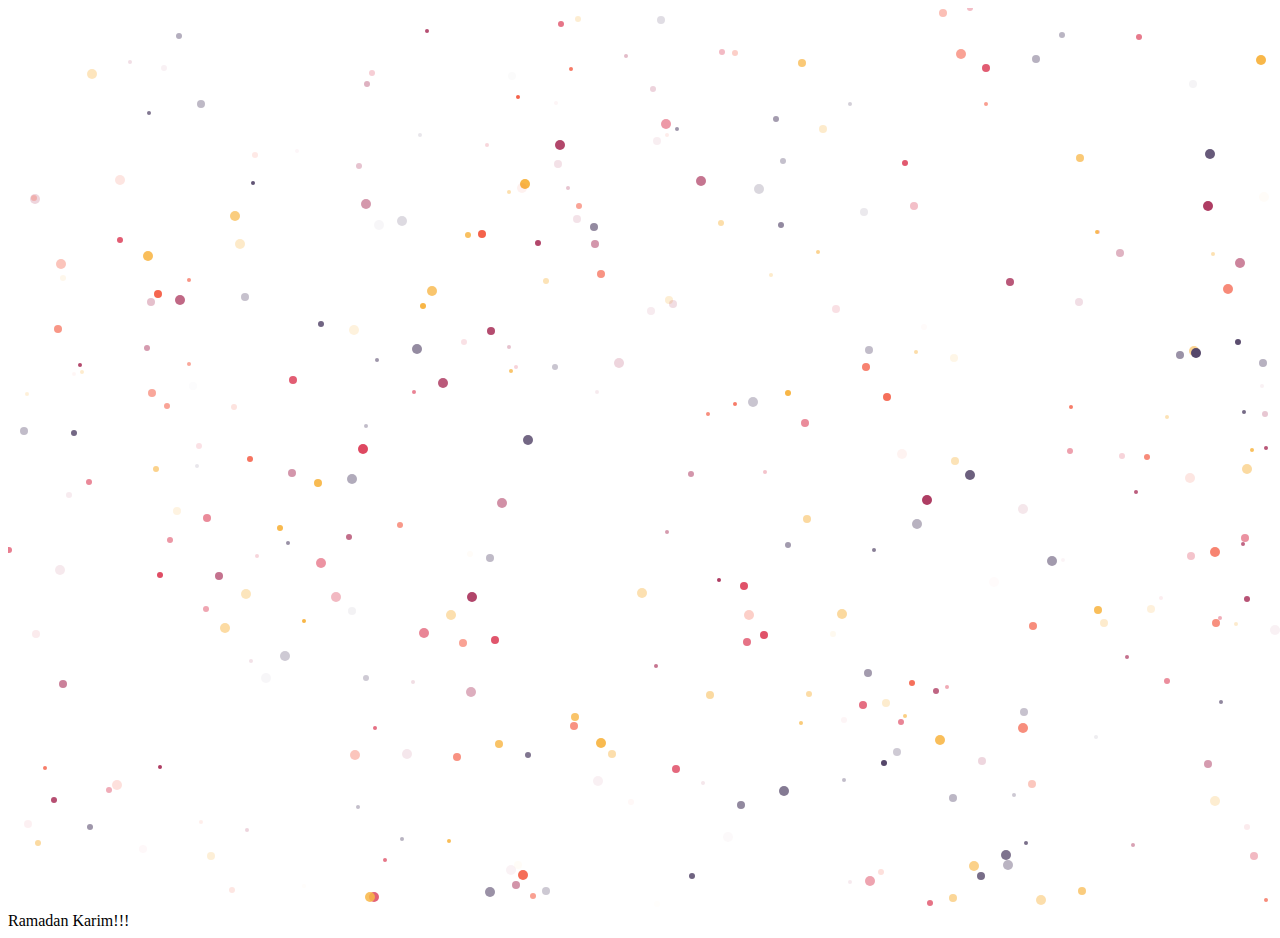
<file: index.html>
<!DOCTYPE html>
<html lang="en" >

<head>
  <meta charset="UTF-8">
  <title>Project Time Count Down</title>
  <meta name="viewport" content="width=960">
<meta name="apple-mobile-web-app-capable" content="yes">
<meta name="apple-mobile-web-app-status-bar-style" content="black">
  
  <link rel='stylesheet' href='https://peter.build/newyears/css/style.css'>
<link rel='stylesheet' href='https://peter.build/newyears/css/flipclock.css'>
<link rel='stylesheet' href='https://peter.build/newyears/css/animate.css'>
<link rel='stylesheet' href='https://fonts.googleapis.com/css?family=Great+Vibes'>

      <link rel="stylesheet" href="css/style.css">

  
</head>

<body>

	<div class="wrapper">
		  <div class="clock animated flipInX"></div>
	</div>
	<canvas id="confetti"></canvas>
	<div class="message">Ramadan Karim!!!</div>
	<div class="stars"></div>
	<div class="twinkling"></div>
	<div class="clouds"></div>

	<audio class="happy_mp3 hide" preload="none" id="happy_mp3">
		  <source src="https://peter.build/newyears/audio/happy-new-year.m4a" type="audio/m4a">
		  <source src="https://peter.build/newyears/audio/happy-new-year.ogg" type="audio/ogg" />
	</audio>

	<audio class="countdown_mp3 hide" preload="none" id="countdown_mp3">
		  <source src="https://peter.build/newyears/audio/countdown.m4a" type="audio/m4a">
		  <source src="https://peter.build/newyears/audio/countdown.ogg" type="audio/ogg" />
	</audio>
	<script src='https://code.jquery.com/jquery-1.11.2.min.js'></script>
	<script src='https://peter.build/newyears/js/flipclock.js'></script>
	<!-- <script src='https://peter.build/newyears/js/newyear.js?v1.01'></script> -->
	<script  src="js/index.js"></script>

</body>

</html>
</file>
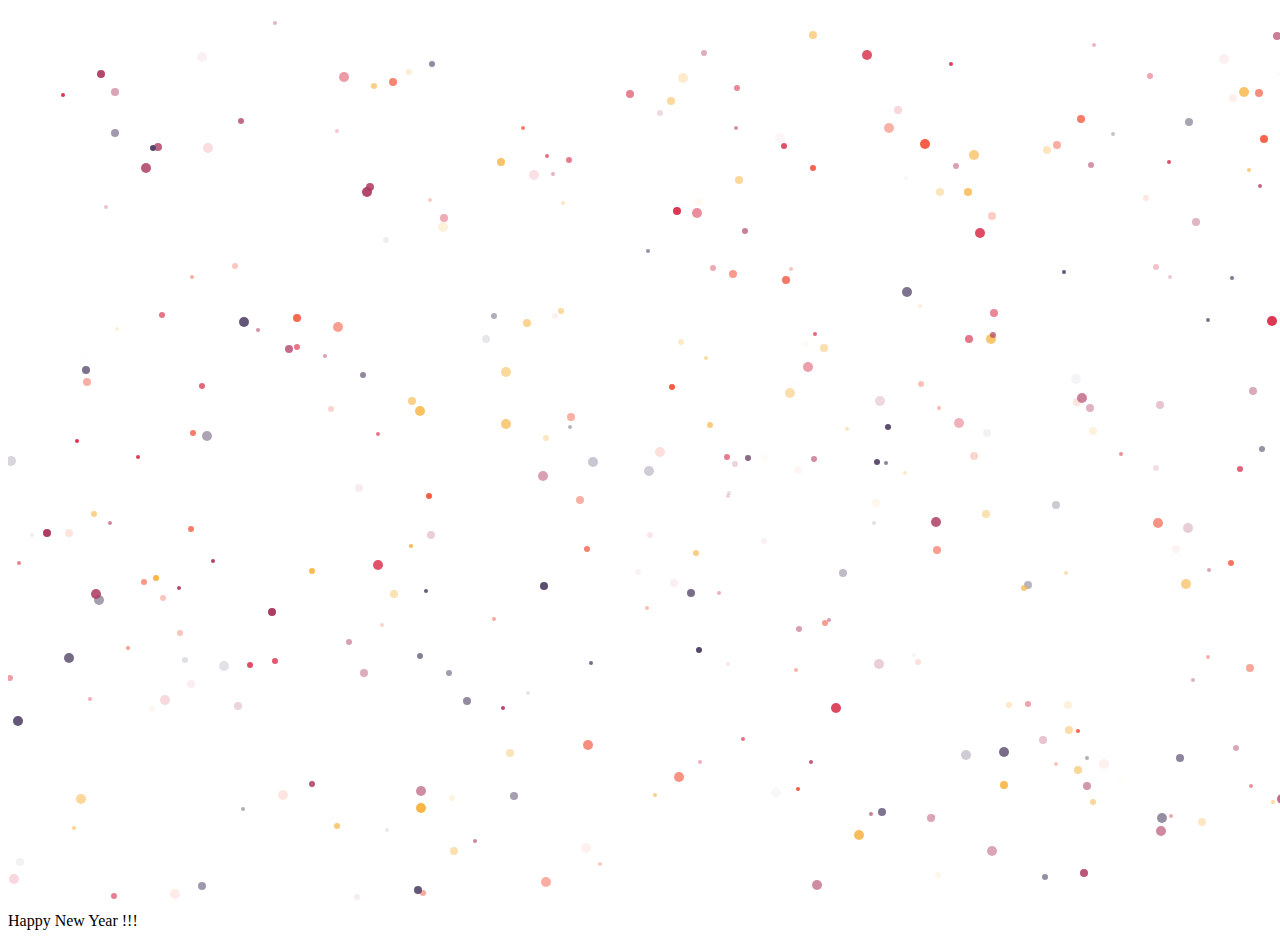
<file: countDown/index.html>
<!DOCTYPE html>
<html lang="en" >

<head>
  <meta charset="UTF-8">
  <title>Project Time Count Down</title>
  <meta name="viewport" content="width=960">
<meta name="apple-mobile-web-app-capable" content="yes">
<meta name="apple-mobile-web-app-status-bar-style" content="black">
  
  <link rel='stylesheet' href='https://peter.build/newyears/css/style.css'>
<link rel='stylesheet' href='https://peter.build/newyears/css/flipclock.css'>
<link rel='stylesheet' href='https://peter.build/newyears/css/animate.css'>
<link rel='stylesheet' href='https://fonts.googleapis.com/css?family=Great+Vibes'>

      <link rel="stylesheet" href="css/style.css">

  
</head>

<body>

	<div class="wrapper">
		  <div class="clock animated flipInX"></div>
	</div>
	<canvas id="confetti"></canvas>
	<div class="message">Happy New Year !!!</div>
	<div class="stars"></div>
	<div class="twinkling"></div>
	<div class="clouds"></div>

	<audio class="happy_mp3 hide" preload="none" id="happy_mp3">
		  <source src="https://peter.build/newyears/audio/happy-new-year.m4a" type="audio/m4a">
		  <source src="https://peter.build/newyears/audio/happy-new-year.ogg" type="audio/ogg" />
	</audio>

	<audio class="countdown_mp3 hide" preload="none" id="countdown_mp3">
		  <source src="https://peter.build/newyears/audio/countdown.m4a" type="audio/m4a">
		  <source src="https://peter.build/newyears/audio/countdown.ogg" type="audio/ogg" />
	</audio>
	<script src='https://code.jquery.com/jquery-1.11.2.min.js'></script>
	<script src='https://peter.build/newyears/js/flipclock.js'></script>
	<!-- <script src='https://peter.build/newyears/js/newyear.js?v1.01'></script> -->
	<script  src="js/index.js"></script>

</body>

</html>
</file>
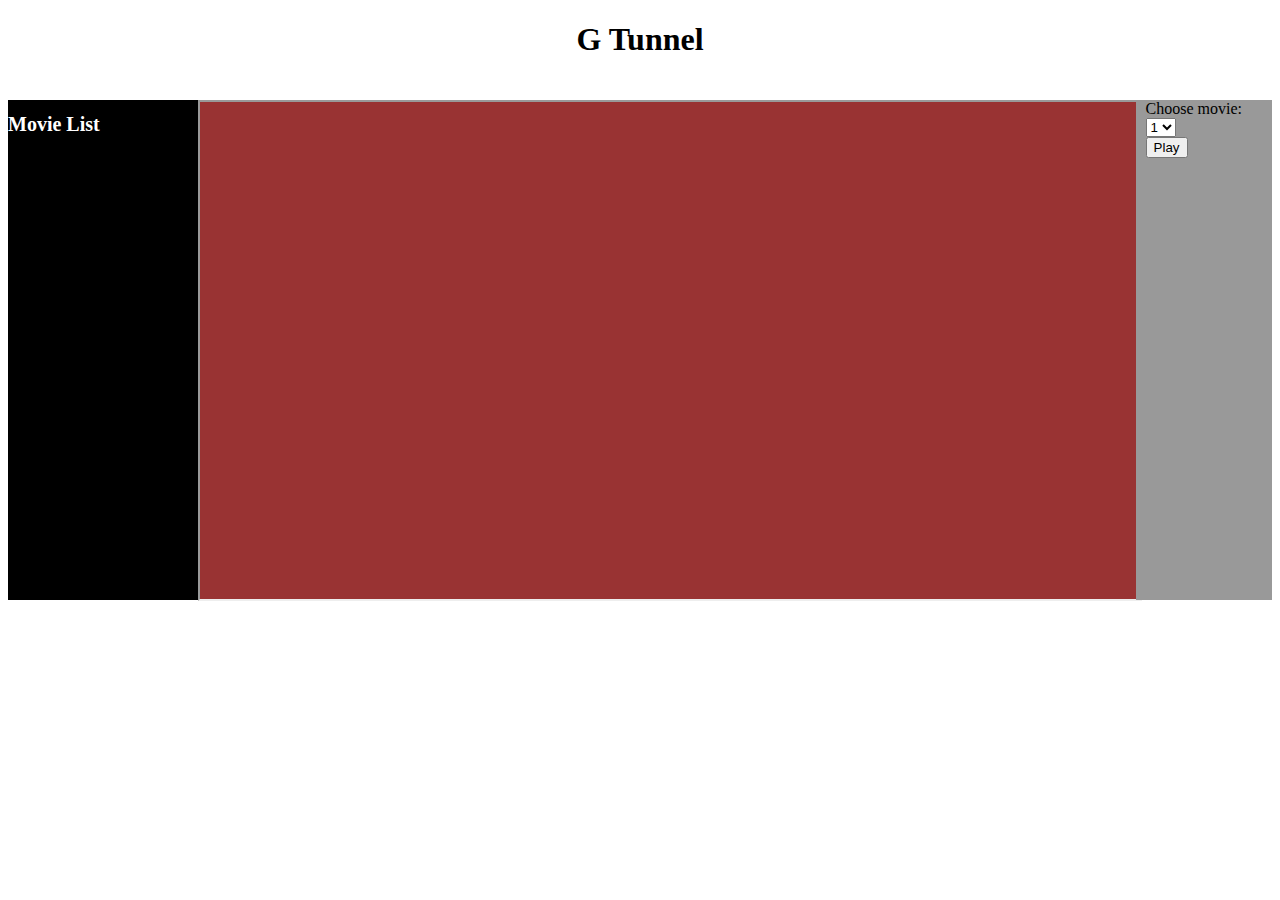
<file: gdrive/index.html>
<!DOCTYPE html>
<html>
<head>
	<title>Untitled</title>
	<link rel="stylesheet" type="text/css" href="lib/css/style.css">
	<script src="lib/js/jquery.min.js"></script>
</head>

<body>

	<div class="center">
			<h1 id="title"></h1>
<!-- 			<marquee attribute_name = "attribute_value"....more attributes>
			   One or more lines or text message or image
			</marquee> -->
	</div>
	
	<div class="container">

		<div class="column-left">
			<h1 id="title2">Movie List</h1>
			<div id="movie_overview">
				
			</div>
		</div>

		<div class="column-center">
			<iframe id="gdrive_frame" src="" allow="fullscreen"></iframe>
		</div>

		<div class="column-right">
			<label>Choose movie:</label>
			<select id="choose_movie"></select>
			<br>
			<button id="play_movie">Play</button>
		
		</div>
	</div>
</body>

<script src="lib/js/main.js"></script>

</html>
</file>
<file: css/style.css>
/* See Setting for included CSS */

/* 

README: 
---
In a hurry? Click Countdown 5 times to see final animation.  There is an audible 10 second countdown too, but you'll just have to trust me on that one ;) 

Audio does not work on iOS Safari.

*/
</file>
<file: countDown/css/style.css>
/* See Setting for included CSS */

/* 

README: 
---
In a hurry? Click Countdown 5 times to see final animation.  There is an audible 10 second countdown too, but you'll just have to trust me on that one ;) 

Audio does not work on iOS Safari.

*/
</file>
<file: gdrive/lib/css/style.css>
.center
{
	width: 100%;
	margin: auto;
	/*border: 2px solid black;*/
	text-align: center;
	padding-bottom: 20px;
}

#gdrive_frame{
	width : 940px;
	height: 497px;
}

#g1{
    width : 200px;
    height: 100px;
}

.container {
    position: relative;
    width: 100%;
}
.container div {
    height: 500px;
}

.column-left {
    width: 15%;
    left: 0;
    /*background: #00F;*/
    color : white;
    background: #000;
    font-size: 10px;
    position: absolute;
}

.column-center {
    width: 75%;
    background: #933;
    margin-left: 15%;
    position: absolute;
}
.column-right {
    width: 10%;
    right: 0;
    position: absolute;
    background: #999;

    padding-left: 10px;
}
</file>
